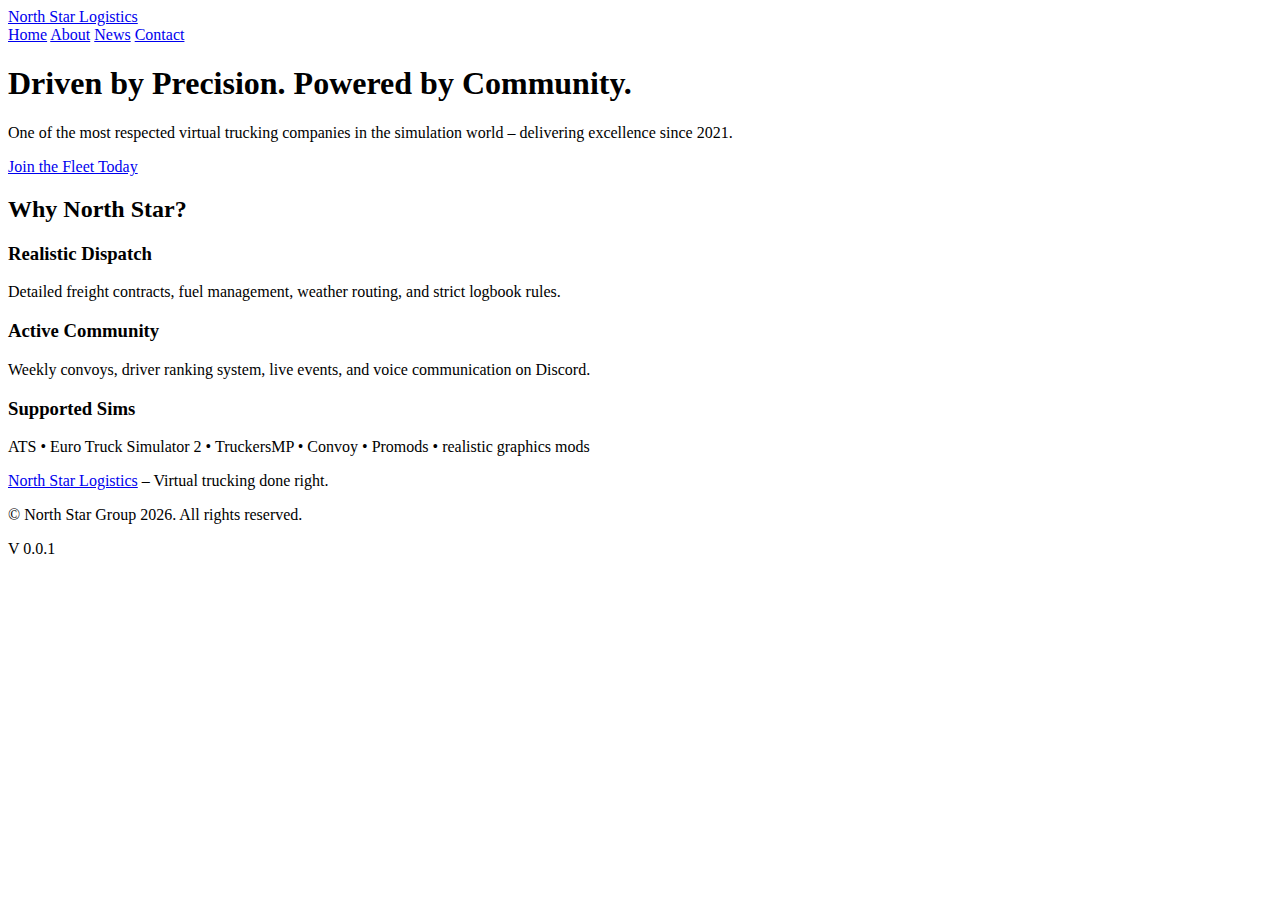
<file: index.html>
<!DOCTYPE html>
<html lang="en">
<head>
  <meta charset="UTF-8" />
  <meta name="viewport" content="width=device-width, initial-scale=1.0"/>
  <title>North Star Logistics – Virtual Trucking Company</title>
  <link rel="stylesheet" href="css/style.css"/>
</head>
<body>

<header>
  <a href="index.html" class="logo">North Star Logistics</a>
  <nav>
    <a href="index.html" class="active">Home</a>
    <a href="about.html">About</a>
    <a href="news.html">News</a>
    <a href="contact.html">Contact</a>
  </nav>
</header>

<section class="hero">
  <div class="hero-content">
    <h1>Driven by Precision. Powered by Community.</h1>
    <p>One of the most respected virtual trucking companies in the simulation world – delivering excellence since 2021.</p>
    <a href="contact.html" class="btn">Join the Fleet Today</a>
  </div>
</section>

<section>
  <h2>Why North Star?</h2>
  <div class="features">
    <div class="card">
      <h3>Realistic Dispatch</h3>
      <p>Detailed freight contracts, fuel management, weather routing, and strict logbook rules.</p>
    </div>
    <div class="card">
      <h3>Active Community</h3>
      <p>Weekly convoys, driver ranking system, live events, and voice communication on Discord.</p>
    </div>
    <div class="card">
      <h3>Supported Sims</h3>
      <p>ATS • Euro Truck Simulator 2 • TruckersMP • Convoy • Promods • realistic graphics mods</p>
    </div>
  </div>
</section>

<footer>
  <p><a href="index.html">North Star Logistics</a> – Virtual trucking done right.</p>
  <p class="copyright">© North Star Group 2026. All rights reserved.</p>
  <p>V 0.0.1</p>
</footer>

</body>
</html>
</file>
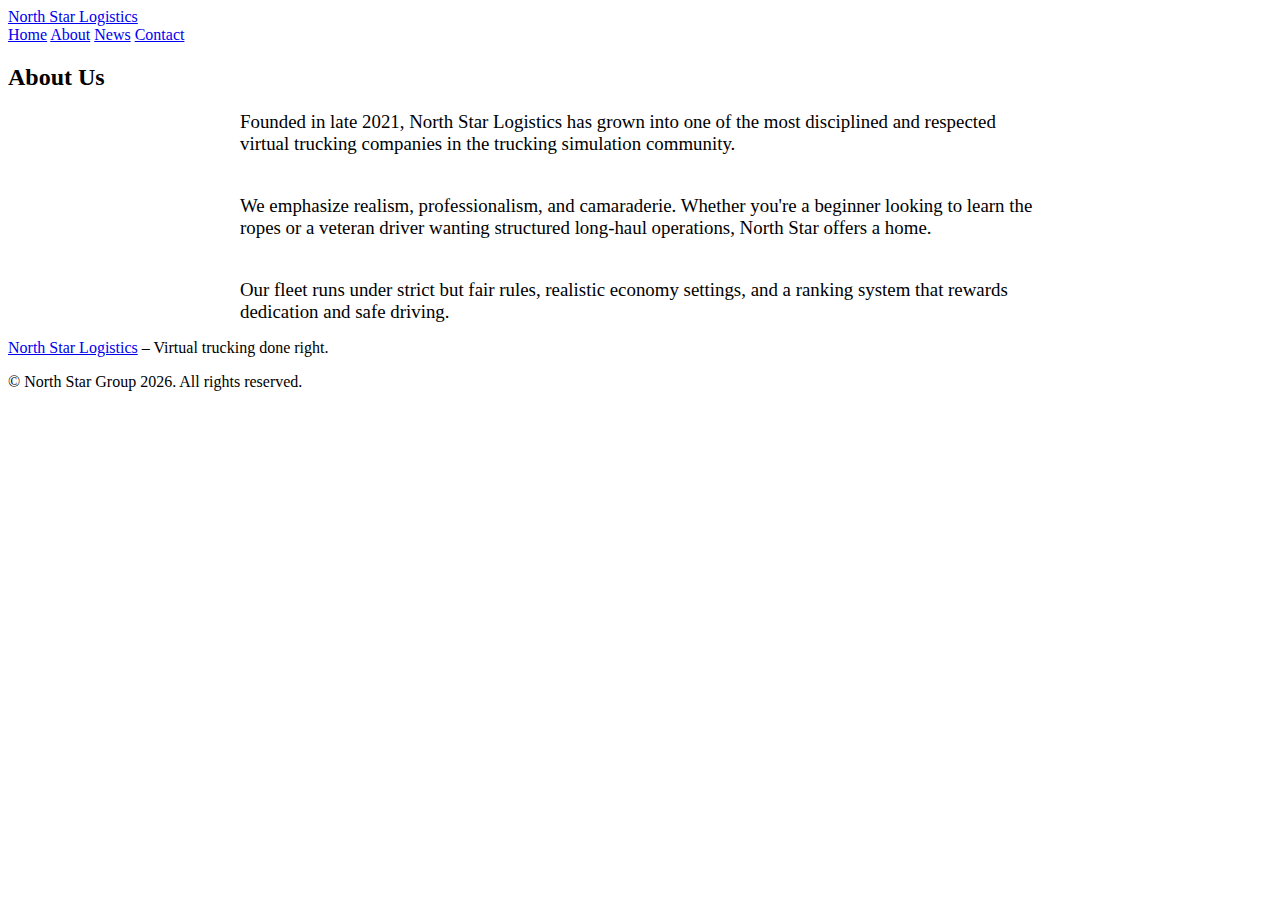
<file: about.html>
<!DOCTYPE html>
<html lang="en">
<head>
  <meta charset="UTF-8" />
  <meta name="viewport" content="width=device-width, initial-scale=1.0"/>
  <title>About – North Star Logistics</title>
  <link rel="stylesheet" href="css/style.css"/>
</head>
<body>

<header>
  <a href="index.html" class="logo">North Star Logistics</a>
  <nav>
    <a href="index.html">Home</a>
    <a href="about.html" class="active">About</a>
    <a href="news.html">News</a>
    <a href="contact.html">Contact</a>
  </nav>
</header>

<section>
  <h2>About Us</h2>
  <p style="max-width:800px; margin:0 auto 2.5rem; font-size:1.18rem;">
    Founded in late 2021, North Star Logistics has grown into one of the most disciplined and respected virtual trucking companies in the trucking simulation community.
  </p>
  <p style="max-width:800px; margin:0 auto 2.5rem; font-size:1.18rem;">
    We emphasize realism, professionalism, and camaraderie. Whether you're a beginner looking to learn the ropes or a veteran driver wanting structured long-haul operations, North Star offers a home.
  </p>
  <p style="max-width:800px; margin:0 auto; font-size:1.18rem;">
    Our fleet runs under strict but fair rules, realistic economy settings, and a ranking system that rewards dedication and safe driving.
  </p>
</section>

<footer>
  <p><a href="index.html">North Star Logistics</a> – Virtual trucking done right.</p>
  <p class="copyright">© North Star Group 2026. All rights reserved.</p>
</footer>

</body>
</html>
</file>
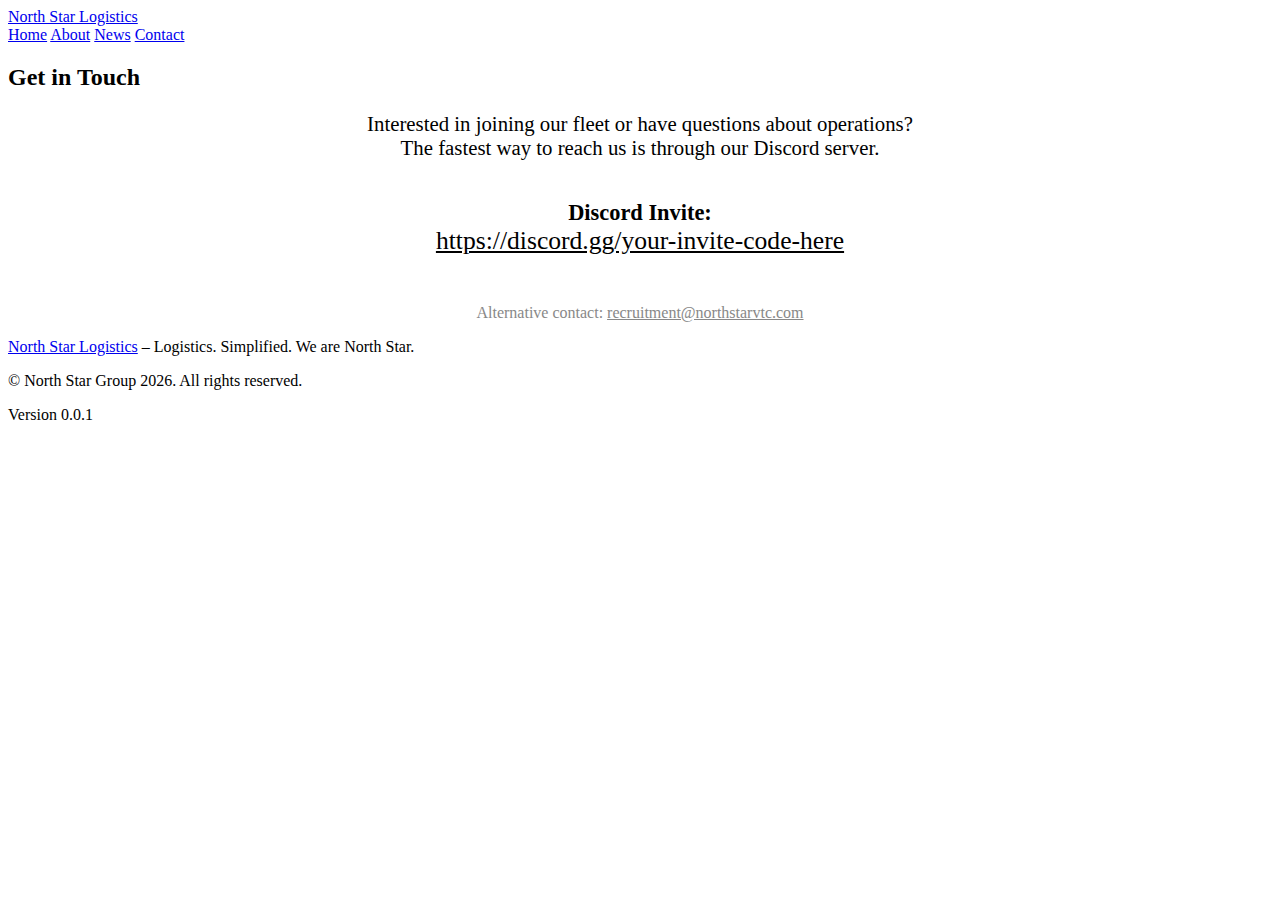
<file: contact.html>
<!DOCTYPE html>
<html lang="en">
<head>
  <meta charset="UTF-8" />
  <meta name="viewport" content="width=device-width, initial-scale=1.0"/>
  <title>Contact</title>
  <link href="https://fonts.googleapis.com/css2?family=Viga&display=swap" rel="stylesheet">
  <link rel="stylesheet" href="css/style.css"/>
</head>
<body>

<header>
  <a href="index.html" class="logo">North Star Logistics</a>
  <nav>
    <a href="index.html">Home</a>
    <a href="about.html">About</a>
    <a href="news.html">News</a>
    <a href="contact.html" class="active">Contact</a>
  </nav>
</header>

<section>
  <h2>Get in Touch</h2>
  <div style="max-width:700px; margin:0 auto; text-align:center;">
    <p style="font-size:1.3rem; margin-bottom:2rem;">
      Interested in joining our fleet or have questions about operations?<br>
      The fastest way to reach us is through our Discord server.
    </p>

    <p style="margin:2.5rem 0 1.5rem; font-size:1.4rem;">
      <strong>Discord Invite:</strong><br>
      <a href="https://discord.gg/MuQttaqWyM" style="color:var(--gold); font-size:1.6rem; word-break:break-all;">
        https://discord.gg/your-invite-code-here
      </a>
    </p>

    <p style="color:#888; margin-top:3rem;">
      Alternative contact: <a href="mailto:recruitment@northstarvtc.com" style="color:var(--gold);">recruitment@northstarvtc.com</a>
    </p>
  </div>
</section>

<footer>
  <p><a href="index.html">North Star Logistics</a> – Logistics. Simplified. We are North Star.</p>
  <p class="copyright">© North Star Group 2026. All rights reserved.</p>
  <p>Version 0.0.1</p>
</footer>

</body>
</html>
</file>
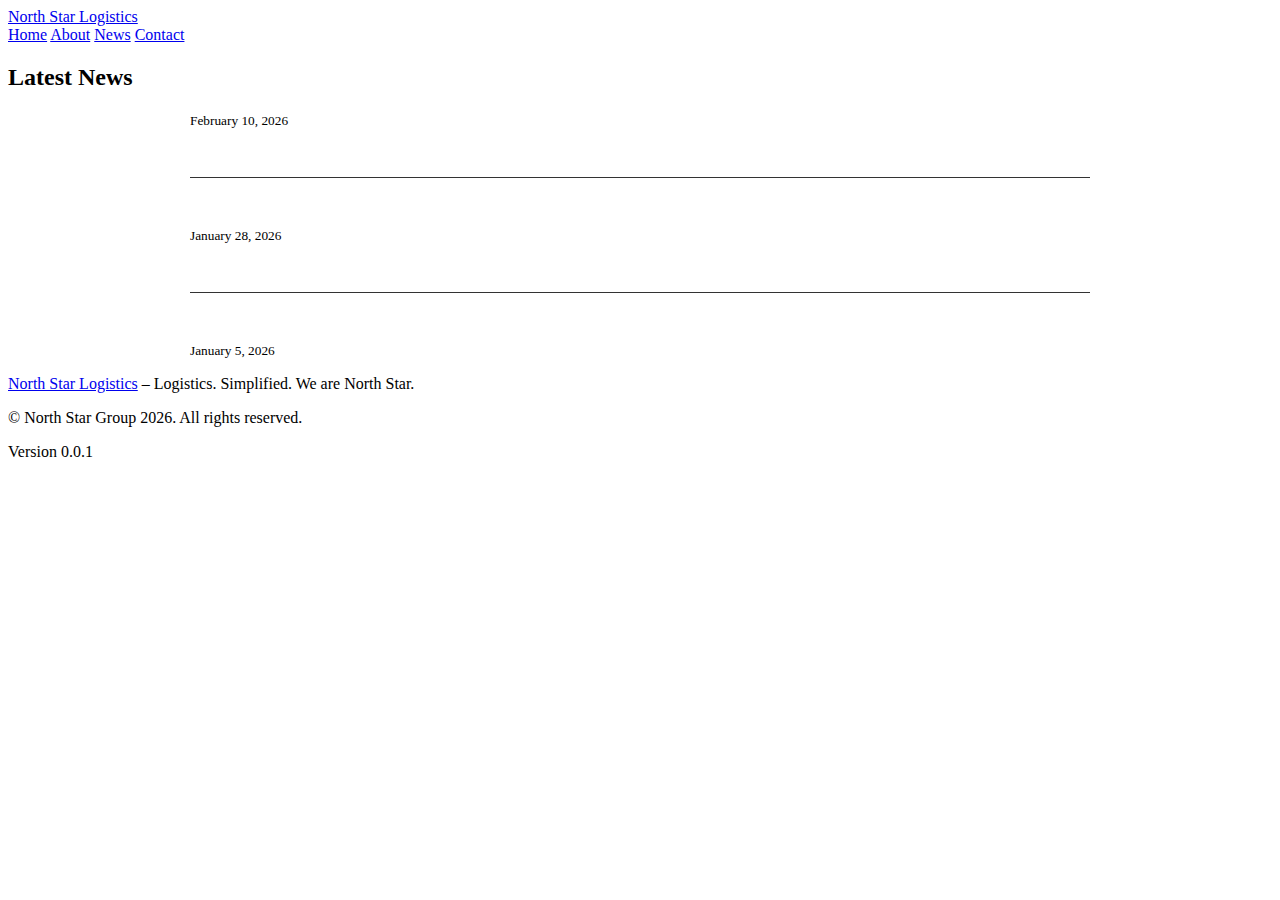
<file: news.html>
<!DOCTYPE html>
<html lang="en">
<head>
  <meta charset="UTF-8" />
  <meta name="viewport" content="width=device-width, initial-scale=1.0"/>
  <title>News – North Star Logistics</title>
  <link rel="stylesheet" href="css/style.css"/>
</head>
<body>

<header>
  <a href="index.html" class="logo">North Star Logistics</a>
  <nav>
    <a href="index.html">Home</a>
    <a href="about.html">About</a>
    <a href="news.html" class="active">News</a>
    <a href="contact.html">Contact</a>
  </nav>
</header>

<section>
  <h2>Latest News</h2>
  <div style="max-width:900px; margin:0 auto;">
    <article style="margin-bottom:3rem; padding-bottom:2rem; border-bottom:1px solid #333;">
      <h3 style="color:var(--gold);"></h3>
      <p><small>February 10, 2026</small></p>
      <p></p>
    </article>

    <article style="margin-bottom:3rem; padding-bottom:2rem; border-bottom:1px solid #333;">
      <h3 style="color:var(--gold);"></h3>
      <p><small>January 28, 2026</small></p>
      <p></p>
    </article>

    <article>
      <h3 style="color:var(--gold);"></h3>
      <p><small>January 5, 2026</small></p>
      <p></p>
    </article>
  </div>
</section>

<footer>
  <p><a href="index.html">North Star Logistics</a> – Logistics. Simplified. We are North Star.</p>
  <p class="copyright">© North Star Group 2026. All rights reserved.</p>
  <p>Version 0.0.1</p>
</footer>

</body>
</html>
</file>
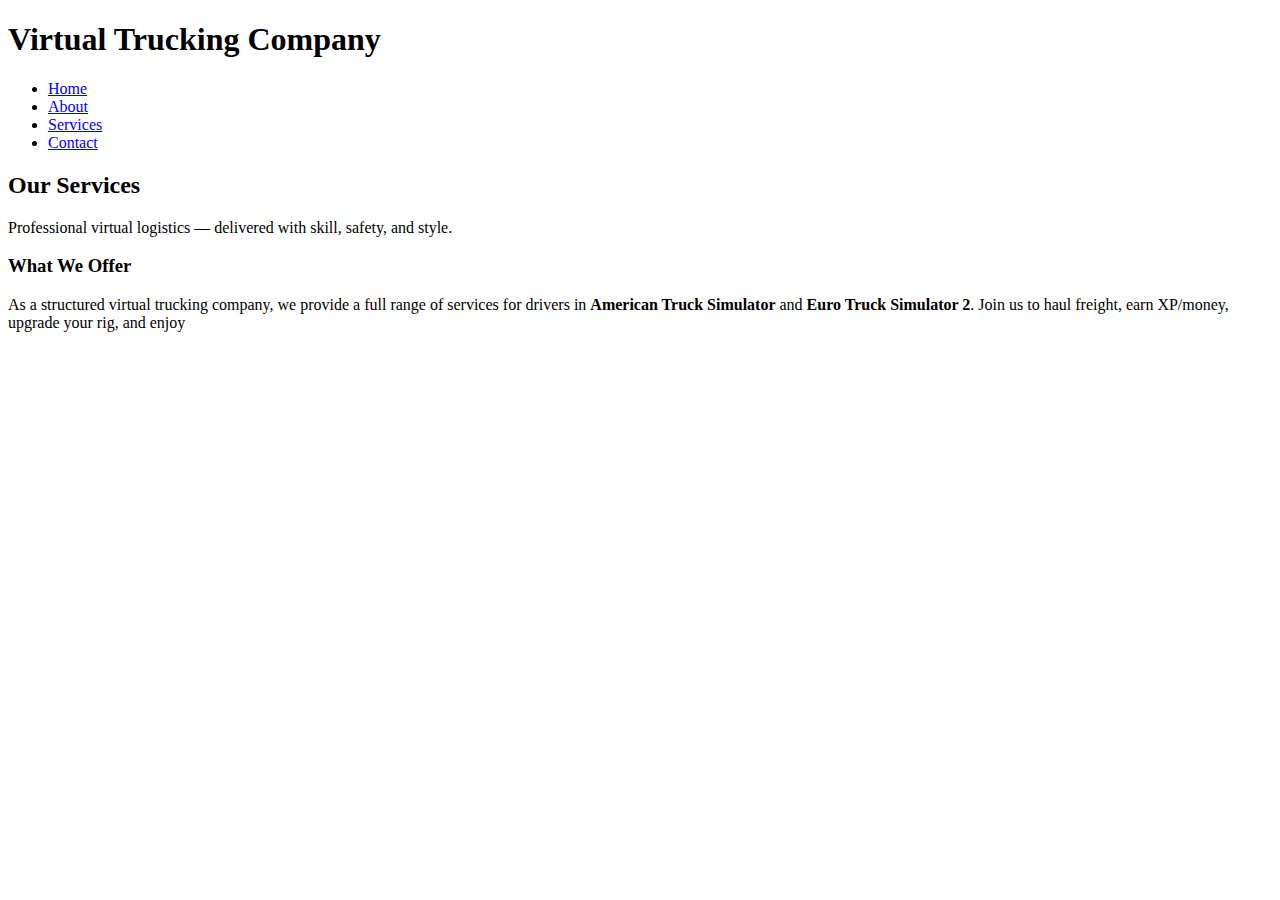
<file: services.html>
<!DOCTYPE html>
<html lang="en">
<head>
    <meta charset="UTF-8">
    <meta name="viewport" content="width=device-width, initial-scale=1.0">
    <title>Our Services - Virtual Trucking Co.</title>
    <link rel="stylesheet" href="css/style.css">
</head>
<body>
    <header>
        <h1>Virtual Trucking Company</h1>
        <nav>
            <ul>
                <li><a href="index.html">Home</a></li>
                <li><a href="about.html">About</a></li>
                <li><a href="services.html">Services</a></li>
                <li><a href="contact.html">Contact</a></li>
            </ul>
        </nav>
    </header>

    <main>
        <section class="hero">
            <h2>Our Services</h2>
            <p>Professional virtual logistics — delivered with skill, safety, and style.</p>
        </section>

        <section class="services-content">
            <h3>What We Offer</h3>
            <p>
                As a structured virtual trucking company, we provide a full range of services for drivers in <strong>American Truck Simulator</strong> and <strong>Euro Truck Simulator 2</strong>. Join us to haul freight, earn XP/money, upgrade your rig, and enjoy
</file>
<file: css/style.css>

</file>
